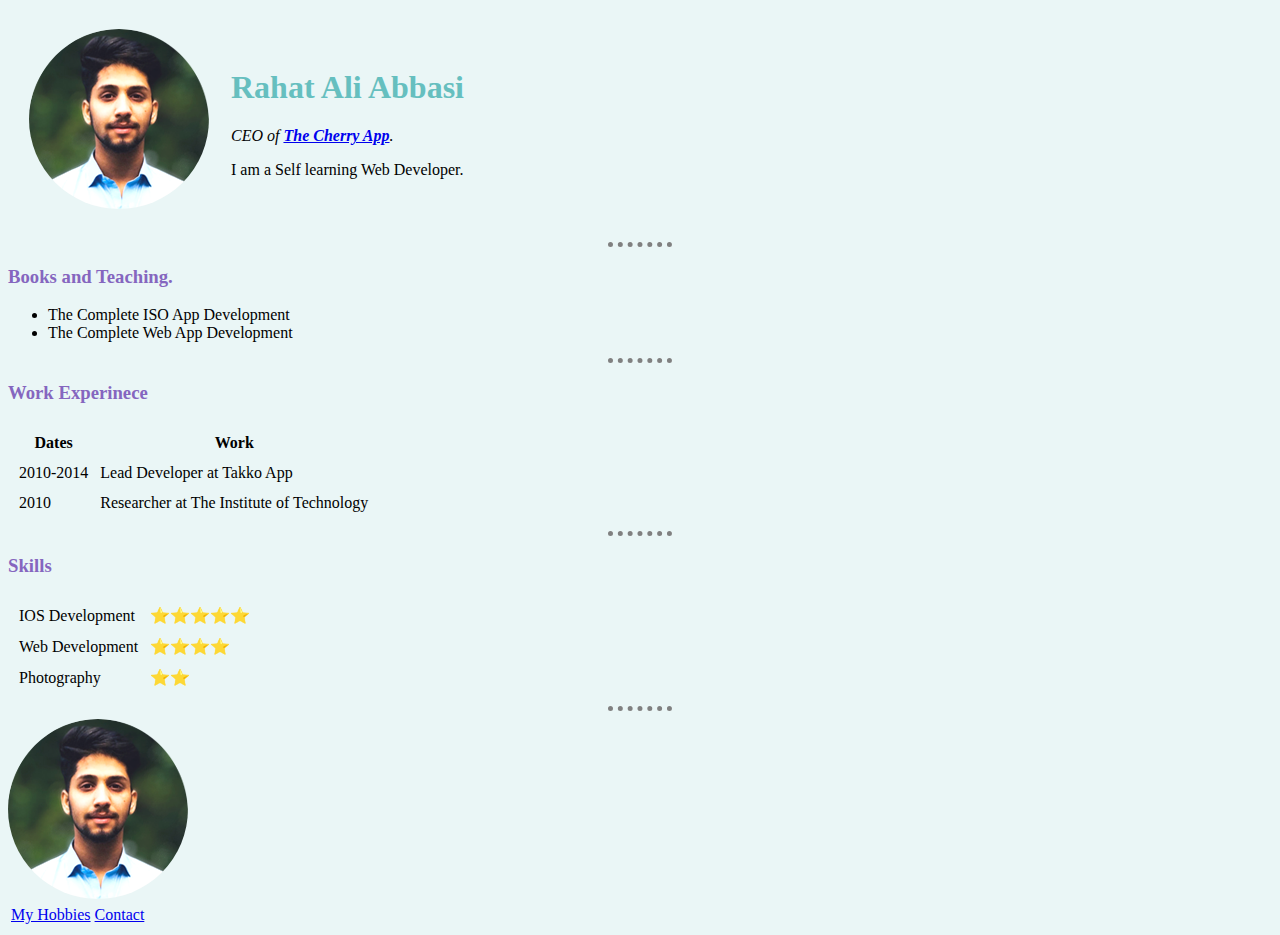
<file: index.html>
<!DOCTYPE html>
<head>
    <meta charset="UTF-8">
    <title>Rahat Abbasi 2.0</title>
    <link rel="stylesheet" href="css/styles.css">
</head>

<body>
    <table cellspacing="20">
        <tr>
            <td><img class="circular" src="fake.png" alt="Rahat's Profile Picture"></td>
            <td><h1>Rahat Ali Abbasi</h1>
                <p><em>CEO of <strong><a href="https://appbrewery.com/">The Cherry App</a></strong>.</em></p>
                <p>I am a Self learning Web Developer.</p></td>
        </tr>
    </table>
    <hr>
    <h3>Books and Teaching.</h3>
    <ul>
        <li>The Complete ISO App Development</li>   
        <li>The Complete Web App Development</li>
    </ul>
    <hr>
    <h3>Work Experinece</h3>  
 <table cellspacing="10">
    <thead>
        <tr>
            <th>Dates</th>
            <th>Work</th>
        </tr>
    </thead>
    <tbody>
        <tr>
            <td>2010-2014</td>
            <td>Lead Developer at Takko App</td>
        </tr>
        <tr>
            <td>2010</td>
            <td>Researcher at The Institute of Technology</td>
        </tr>
         </table>
    </tbody>
  
    <hr>
    <h3>Skills</h3>
    <table cellspacing="10">
        <tr>
            <td>IOS Development</td>
            <td>⭐⭐⭐⭐⭐</td>
        </tr>
        <tr>
            <td>Web Development</td>
            <td>⭐⭐⭐⭐</td>
        </tr>
        <tr>
            <td>Photography</td>
            <td>⭐⭐</td>
        </tr>  
    </table>
    <hr>
    <a href="hobbies.html"><img class="circular" src="fake.png" alt="My hobbies"></a>
    <table>
        <td>
            <a href="hobbies.html">My Hobbies</a>
            <a href="contact.html">Contact</a>
        </td>
    </table>

</body>
</html>
</file>
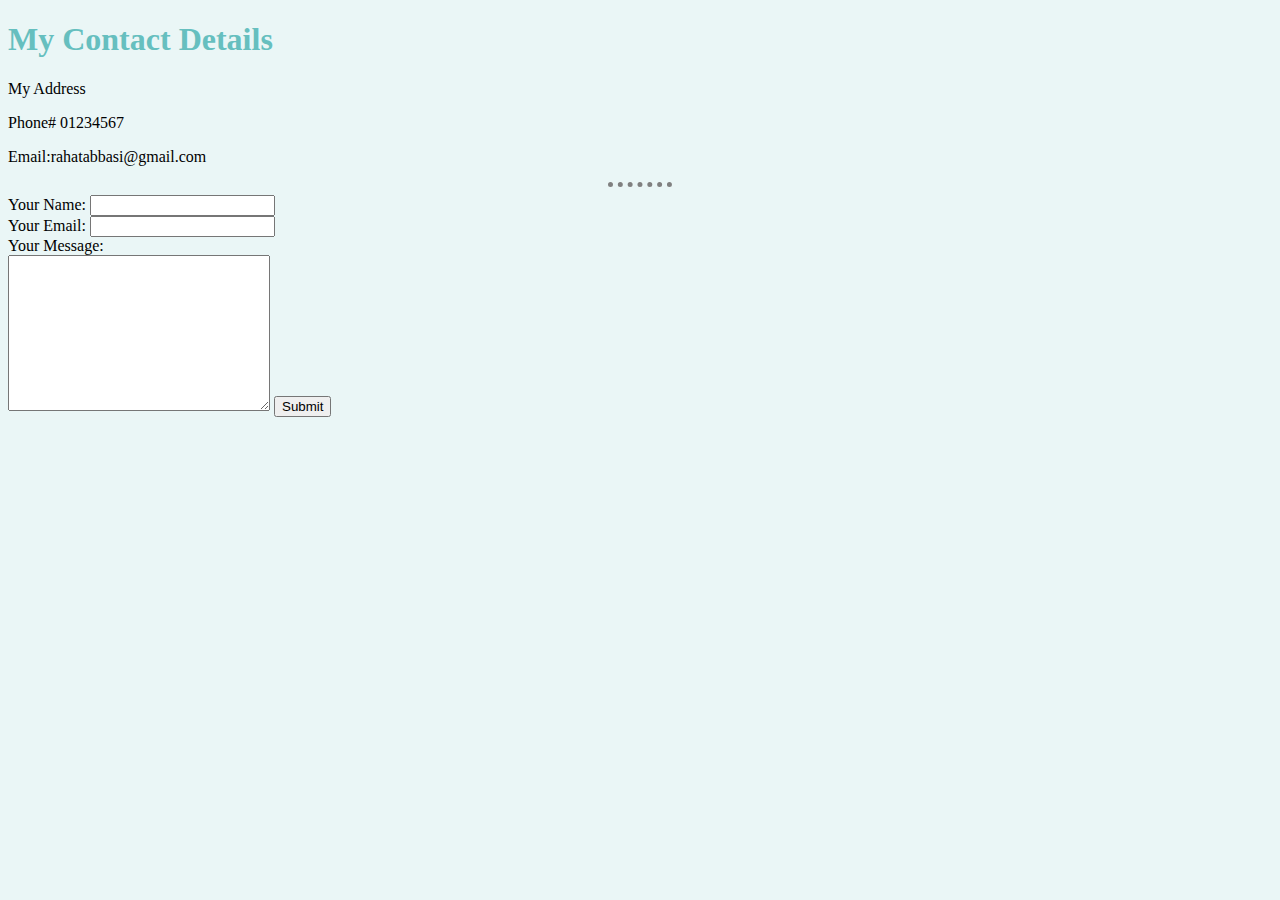
<file: contact.html>
<!DOCTYPE html>
<html>
    <head>
        <meta charset="UTF-8">
        <title>Contact</title>
        <link rel="stylesheet" href="css/styles.css">
    </head>
    <body>
        <h1>My Contact Details</h1>
            <p>My Address</p>
            <p>Phone# 01234567</p>  
            <p>Email:rahatabbasi@gmail.com</p>    
            <hr>
           <form action="mailto:info@london.com" method="post" enctype="text/plain">
            <label for="">Your Name:</label>
            <input type="text" name="yourName" id=""><br>
            <label for="">Your Email:</label>
            <input type="email" name="yourEmail" id=""><br>
            <label for="">Your Message:</label><br>
            <textarea name="yourMessage" id="" cols="30" rows="10"></textarea>
            <input type="submit" name="">
           </form>
    </body>
</html>
</file>
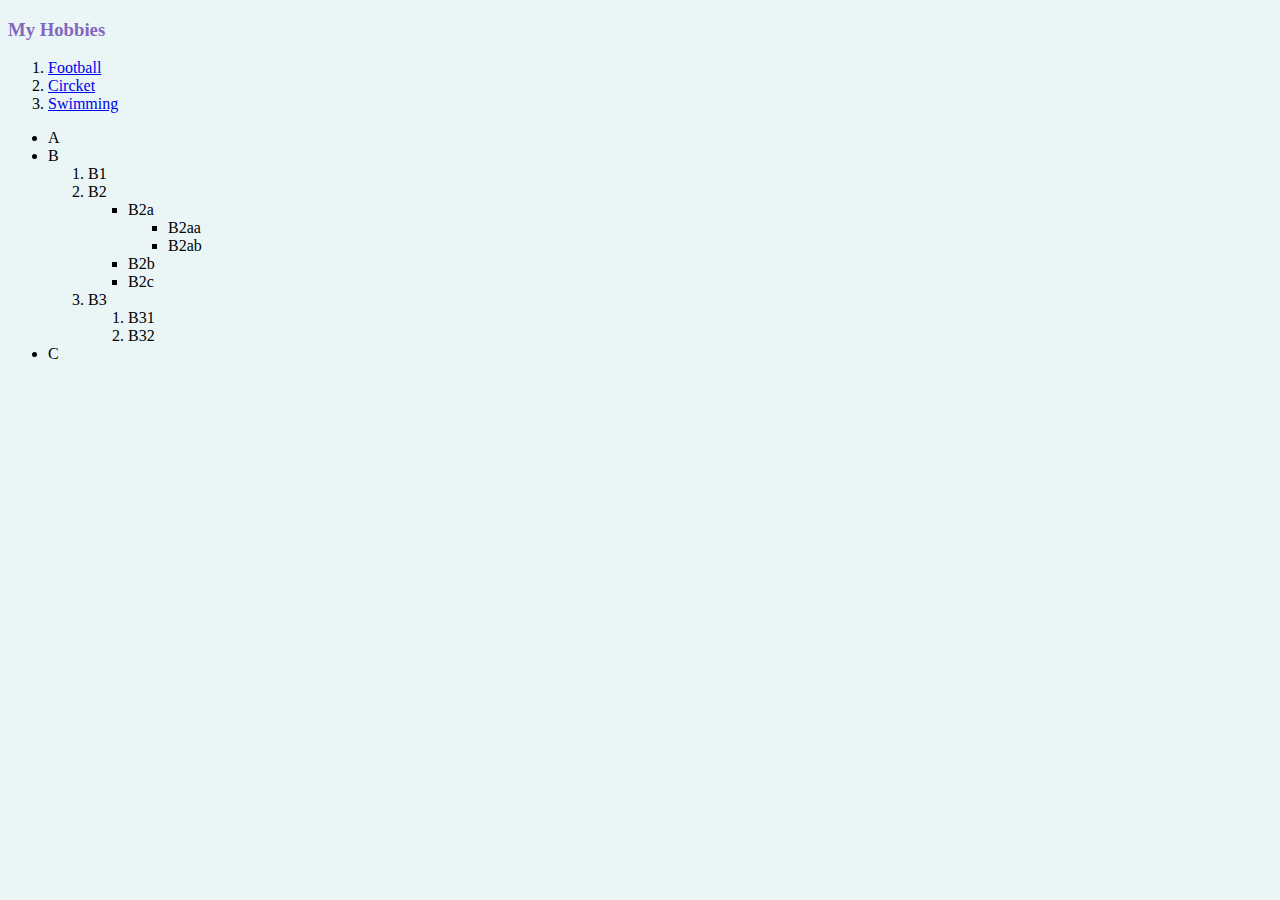
<file: hobbies.html>
<!DOCTYPE html>
<head>
    <meta charset="UTF-8">
    <title>My Hobbies</title>
    <link rel="stylesheet" href="css/styles.css">
</head>
<body>
    <h3>My Hobbies</h3>
    <ol>
        <li><a href="https://www.youtube.com/shorts/JLDnaMUBHoI">Football </a></li>
        <li><a href="https://www.youtube.com/shorts/S8b5AOGUWYI">Circket</a></li>
        <li><a href="https://www.youtube.com/shorts/P6G8nLkp2Po">Swimming</a></li>
    </ol>


  <ul>
    <li>A</li>
    <li>B
        <ol>
            <li>B1</li>
            <li>B2
                <ul>
                    <li>B2a
                        <ul>
                            <li>B2aa</li>
                            <li>B2ab</li>
                        </ul>
                    </li>
                    <li>B2b</li>
                    <li>B2c</li>
                </ul>
            </li>
            <li>B3
                <ol>
                    <li>B31</li>
                    <li>B32</li>
                </ol>
            </li>

        </ol>
    </li>
    <li>C</li>
  </ul>

</body>
</html>
</file>
<file: css/styles.css>
body{
    background-color: #eaf6f6;
}

h1{
    color:#66BFBF;
}

h3{
    color:#8566bf;
}

hr{
    border-style: none;
    border-top-style: dotted;
    border-color: grey;
    border-width: 5px;
    width: 5%;
}

.circular {
    border-radius: 100%;
}

img:hover{
    background-color:goldenrod;
}
</file>
